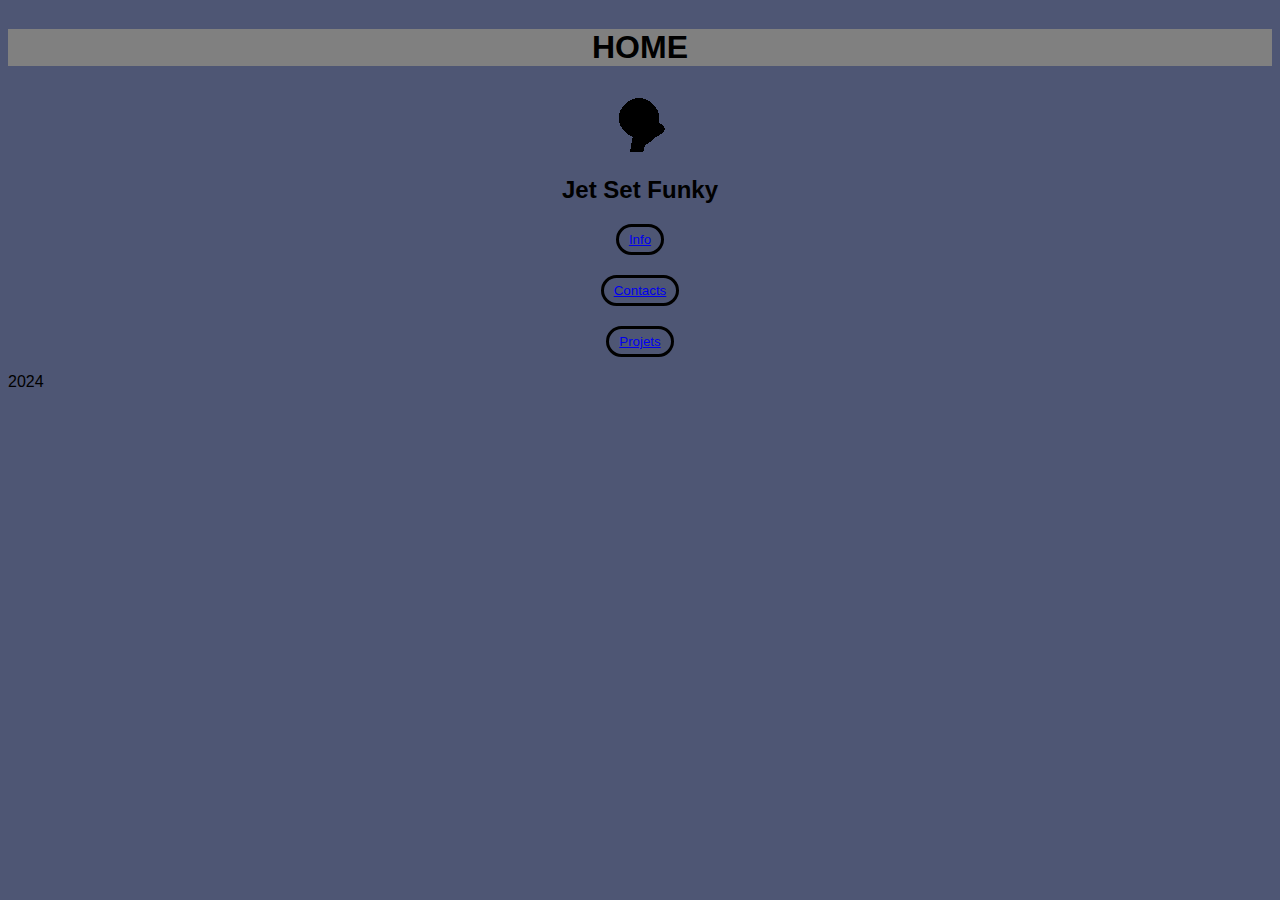
<file: index.html>
<!DOCTYPE html>

<html lang=fr>

<head>
    <meta http-equiv="Content-Type" content="text/html;charset=UTF-8">
    <meta http-equiv="X-UA-Compatible" content="ie=edge">
    <link rel="stylesheet" href="style.css">
    <title>index</title>
</head>

<body>
    <header>
        <h1>HOME</h1>
    </header>
    <main>
        <div>
            <img src="Photo.png" alt="image fixe">
            <h2>Jet Set Funky</h2>
        </div>
        <div class = "menu">
            <div class = "lien1"><button class = "bouton"><a href="info.html">Info</a></button></div>
        
            <div class = "lien2"><button class = "bouton"><a href="contacts.html">Contacts</a></button></div>
        
            <div class = "lien3"><button class = "bouton"><a href="projets.html">Projets</a></button></div>
        </div>
    </main>
    <footer>
        <div class = "loicopie">
            <div class="année"><p>2024</p></div>
        </div>
    </footer>
</body>

</html>
</file>
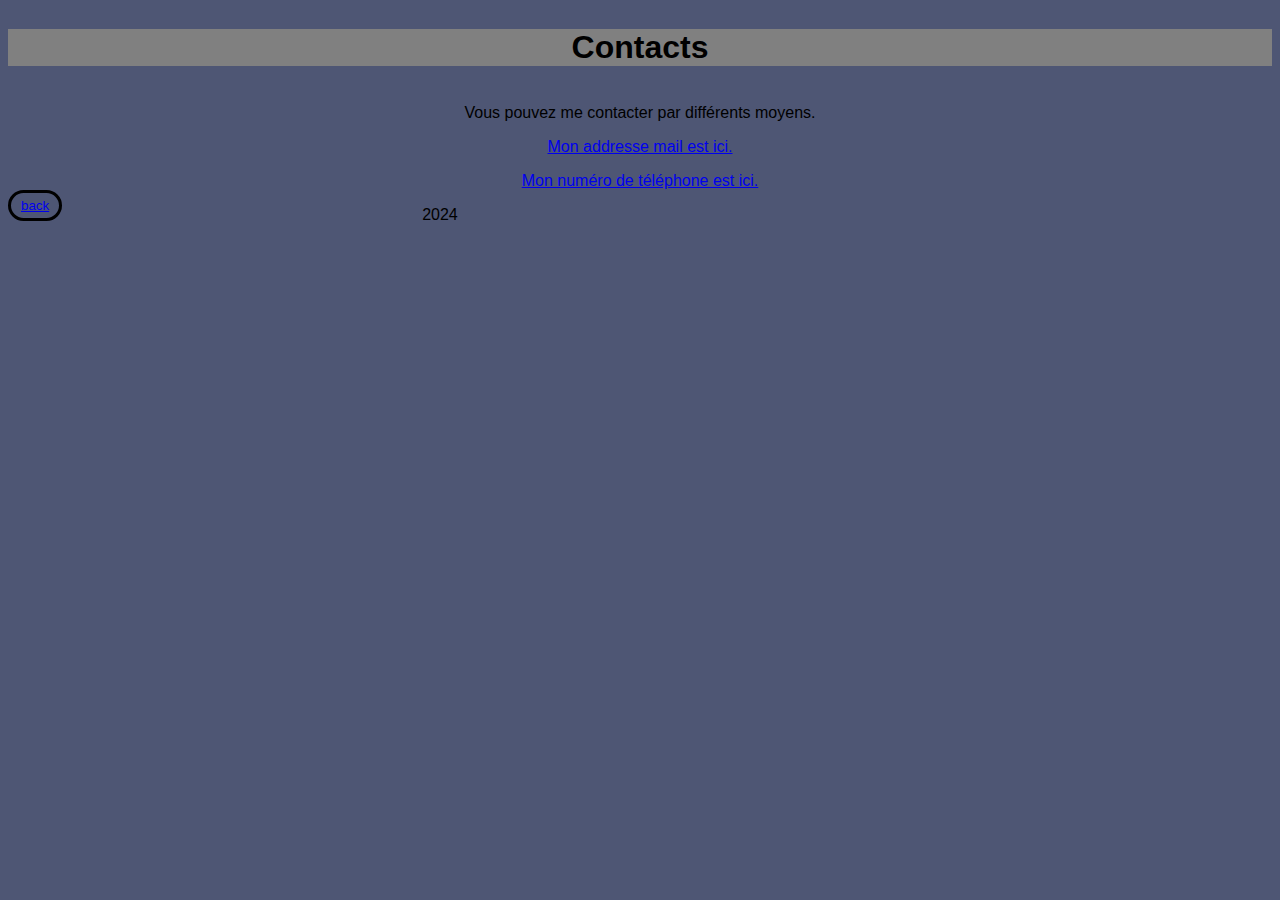
<file: contacts.html>
<!DOCTYPE html>
<html lang=fr>

<head>
    <meta http-equiv="Content-Type" content="text/html;charset=UTF-8">
    <meta http-equiv="X-UA-Compatible" content="ie=edge">
    <link rel="stylesheet" href="style.css">
    <title>Contacts</title>
</head>

<body>
    <header>
        <h1>Contacts</h1>
    </header>
    <main>
        <p>Vous pouvez me contacter par différents moyens.</p>
        <div class="contacts">
            <a href="mailto:y.mukawakani@gmail.com">Mon addresse mail est ici.</a>
            <p></p>
            <a href="tel:+32467661012">Mon numéro de téléphone est ici.</a>
        </div>
    </main>
    <footer>
        <div class ="loicopie">
            <div class="back"><button class="bouton"><a href="index.html">back</a></button></div>
            <div class="année"><p>2024</p></div>
        </div>
    </footer>
</body>

</html>
</file>
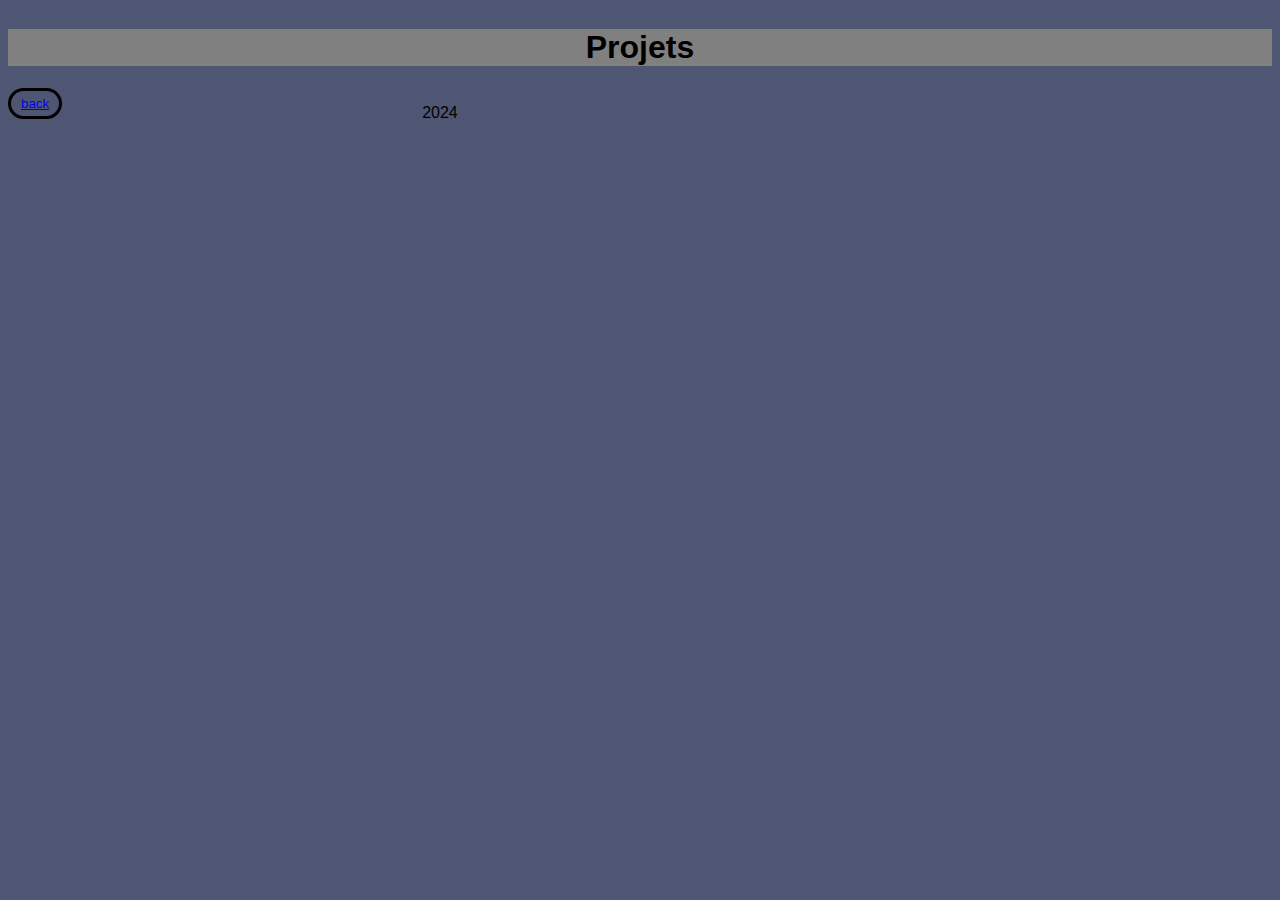
<file: projets.html>
<!DOCTYPE html>
<html lang=fr>

<head>
    <meta http-equiv="Content-Type" content="text/html;charset=UTF-8">
    <meta http-equiv="X-UA-Compatible" content="ie=edge">
    <link rel="stylesheet" href="style.css">
    <title>Projects</title>
</head>

<body>
    <header>
        <h1>Projets</h1>
    </header>
    <main>

    </main>
    <footer>
        <div class ="loicopie">
            <div class="back"><button class="bouton"><a href="index.html">back</a></button></div>
            <div class="année"><p>2024</p></div>
        </div>
    </footer>
</body>

</html>
</file>
<file: style.css>
body{
    background-color: #4E5674;
    font-family: Arial, Helvetica, sans-serif;
    text-align: center;
    display: flex;
    flex-direction: column;
}
h1{
    color: black;
    font-family: Arial, Helvetica, sans-serif;
    text-align: center;
    background-color: gray;
}
.menu{
    text-align: center;
    display: flex;
    flex-direction: column;
    gap: 20px;
}
.lien1 {
    background-color: transparent;
    color: black;

}
.bouton{
    background-color: transparent;
    color: black;
    border: 3px;
    border-style: solid;
    border-radius: 30px;
    padding: 5px 10px;
}
.bouton:hover{
    background-color: white;
    color: black;
}

.loicopie{
    display: flex;
    flex-direction: row;
    gap: 360px;
}
.année{
    align-items: end;
}
</file>
